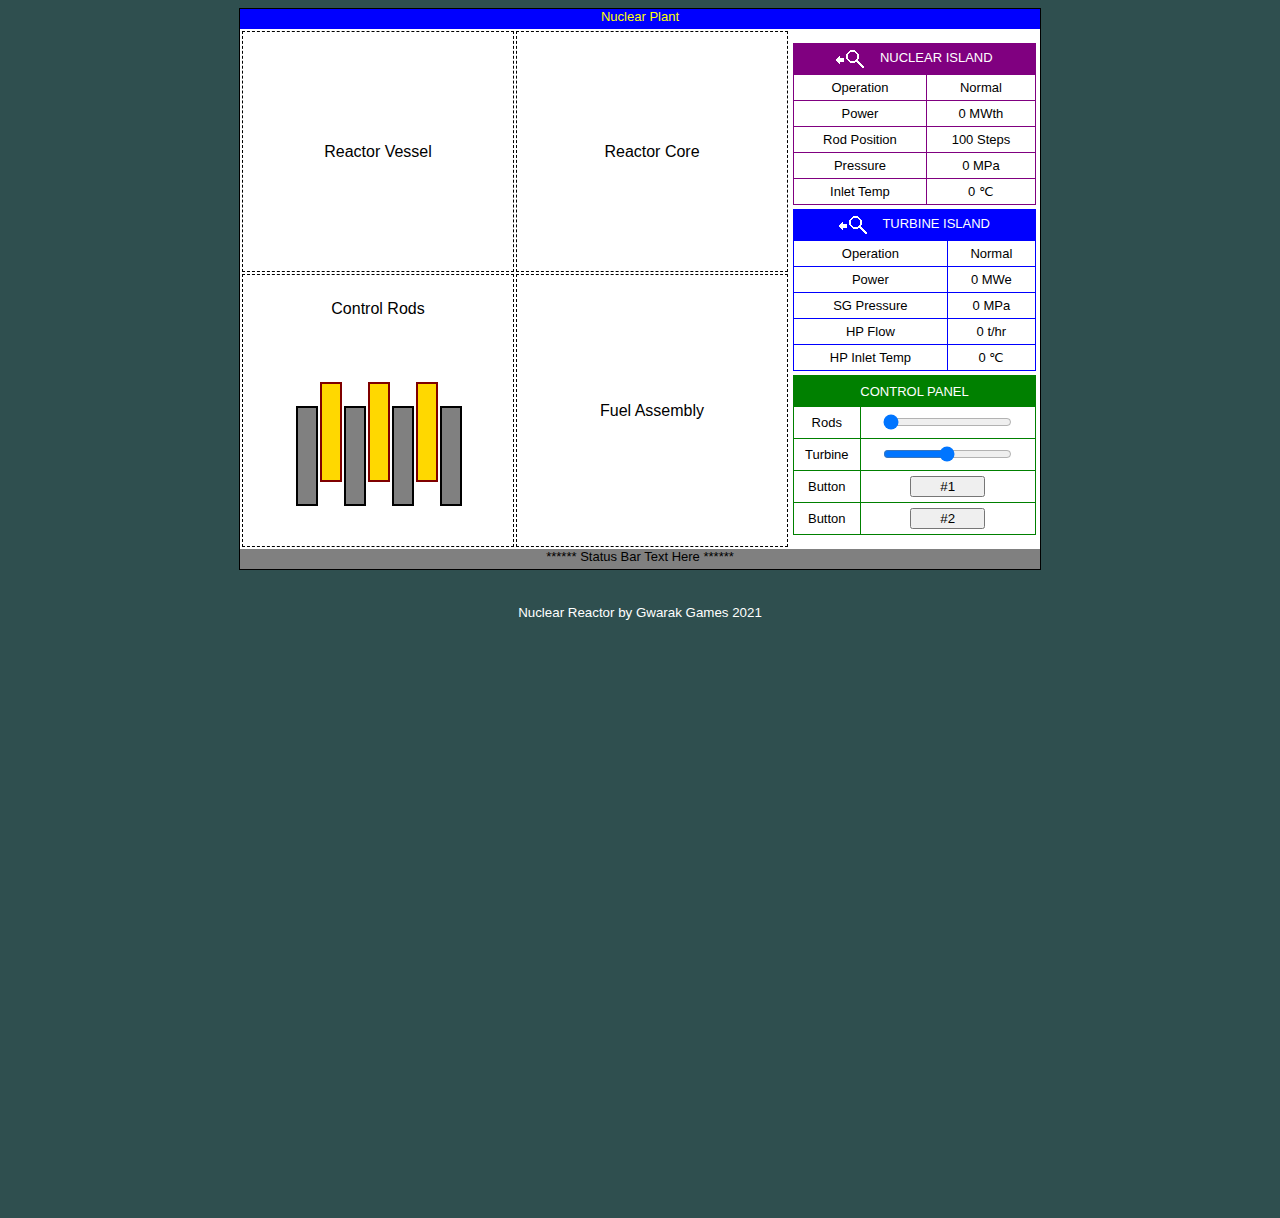
<file: NuclearReactor/index.html>
<!DOCTYPE html>
<html>
  <head>
    <meta charset="utf-8">
    <meta name="viewport" content="width=device-width">
    <title>Nuclear Reactor</title>
    <link href="css/style.css" rel="stylesheet" type="text/css" />
    <script src="js/maingame.js"></script>
  </head>
  <body>
    <div class="gameWindow">
        <div class="gwTitle">
            Nuclear Plant
        </div>
        <div class="gwMain">
            <table class="tMain">
                <tr>
                    <td class="tMainLeft">
                        <table id="tNuclearIsland">
                            <tr>
                                <td>Reactor Vessel</td>
                                <td>Reactor Core</td>
                            </tr>
                            <tr>
                                <td>
                                    <span>Control Rods</span>
                                    <br />
                                    <img src="img/rods.png" alt="Control Rods" id="img_rods">
                                </td>
                                <td>Fuel Assembly</td>
                            </tr>
                        </table>
                        <table id="tTurbineIsland">
                            <tr>
                                <td>Turbine Island</td>
                                <td>Steam Turbine</td>
                            </tr>
                            <tr>
                                <td>Turbine Trip</td>
                                <td>Cooling Tower</td>
                            </tr>
                        </table>
                    </td>
                    <td class="tMainRight">
                        <table>
                            <tr>
                                <td>
                                    <table class="tReactor">
                                        <tr>
                                            <td colspan=2 class="tReactorHeader">
                                                <a href="#" onclick="view(0)">
                                                    <img src="img/view.png" alt="View Nuclear Island">
                                                    <span>NUCLEAR ISLAND</span>
                                                </a>
                                            </td>
                                        </tr>
                                        <tr>
                                            <td>Operation</td>
                                            <td id="stat_ni_operation">Normal</td>
                                        </tr>
                                        <tr>
                                            <td>Power</td>
                                            <td id="stat_ni_power">0 MWth</td>
                                        </tr>
                                        <tr>
                                            <td>Rod Position</td>
                                            <td><span id="stat_ni_rods">100</span> Steps</td>
                                        </tr>
                                        <tr>
                                            <td>Pressure</td>
                                            <td id="stat_ni_pressure">0 MPa</td>
                                        </tr>
                                        <tr>
                                            <td>Inlet Temp</td>
                                            <td><span id="stat_ni_inlet">0</span> &#8451;</td>
                                        </tr>
                                    </table>
                                </td>
                            </tr><tr>
                                <td>
                                    <table class="tTurbine">
                                        <tr>
                                            <td colspan=2 class="tTurbineHeader">
                                                <a href="#" onclick="view(1)">
                                                    <img src="img/view.png" alt="View Turbine Island">
                                                    <span>TURBINE ISLAND</span>
                                                </a>
                                            </td>
                                        </tr>
                                        <tr>
                                            <td>Operation</td>
                                            <td id="stat_ti_operation">Normal</td>
                                        </tr>
                                        <tr>
                                            <td>Power</td>
                                            <td id="stat_ti_power">0 MWe</td>
                                        </tr>
                                        <tr>
                                            <td>SG Pressure</td>
                                            <td id="stat_ti_pressure">0 MPa</td>
                                        </tr>
                                        <tr>
                                            <td>HP Flow</td>
                                            <td id="stat_ti_flow">0 t/hr</td>
                                        </tr>
                                        <tr>
                                            <td>HP Inlet Temp</td>
                                            <td id="stat_ti_inlet">0 &#8451;</td>
                                        </tr>
                                    </table>
                                </td>
                            </tr><tr>
                                <td>
                                    <table class="tControl">
                                        <tr>
                                            <td colspan=2 class="tControlHeader">CONTROL PANEL</td>
                                        </tr>
                                        <tr>
                                            <td>Rods</td>
                                            <td>
                                                <input type="range" min="0" max="10" value="0" class="slider" id="rods" onchange="rods(this.value)">
                                            </td>
                                        </tr>
                                        <tr>
                                            <td>Turbine</td>
                                            <td>
                                                <input type="range" min="1" max="100" value="50" class="slider" id="myRange">
                                            </td>
                                        </tr>
                                        <tr>
                                            <td>Button</td>
                                            <td><button>#1</button></td>
                                        </tr>
                                        <tr>
                                            <td>Button</td>
                                            <td><button>#2</button></td>
                                        </tr>
                                    </table>
                                </td>
                            </tr>
                        </table>
                    </td>
                </tr>
            </table>
            
        </div>
        <div class="gwStatus">
            ****** Status Bar Text Here ******
        </div>
    </div>
    <div class="spacer"></div>
    <div class="footer">
        Nuclear Reactor by Gwarak Games 2021
    </div>
  </body>
</html>
</file>
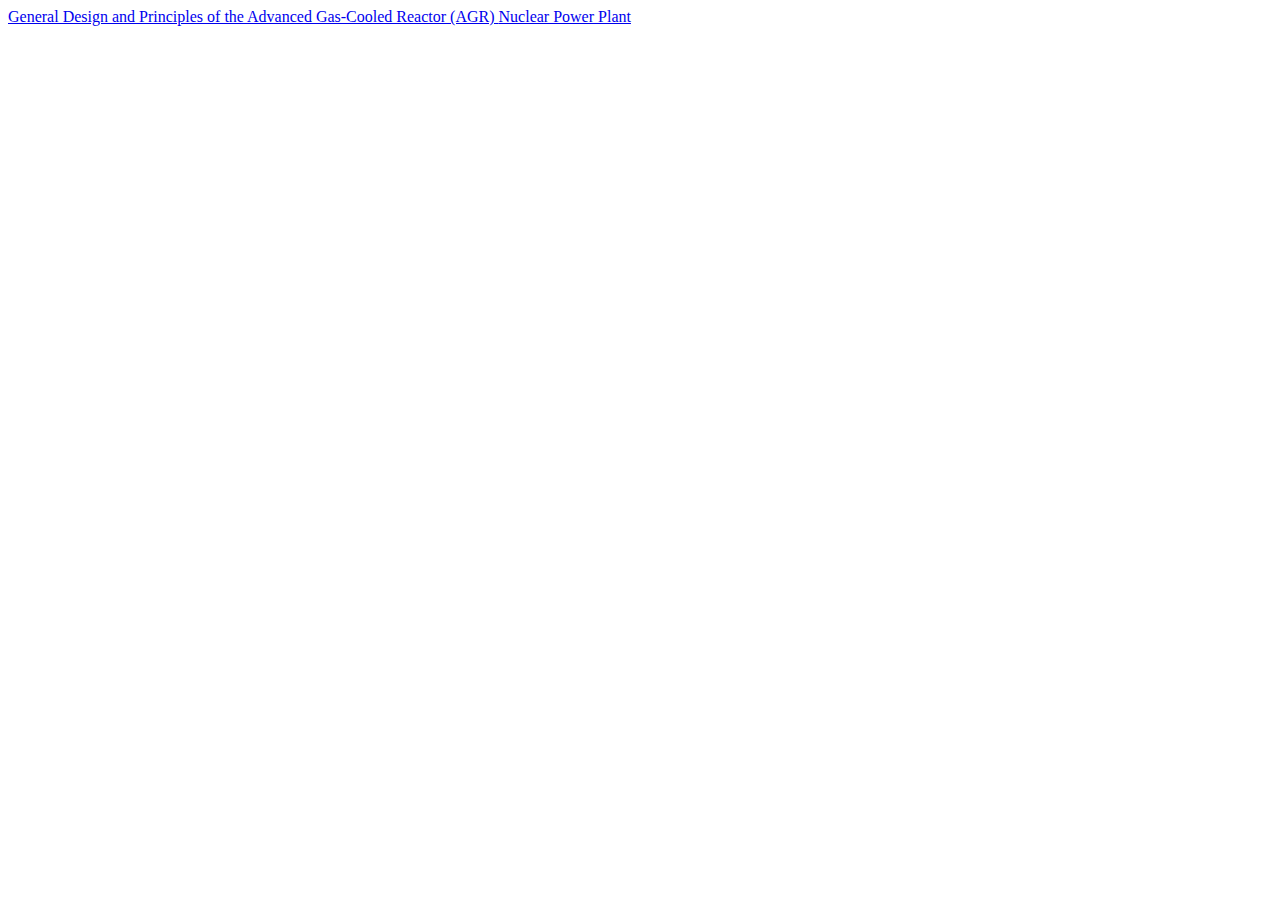
<file: NuclearReactor/references.html>
<html>
    <head>
        <title>Nuclear Reactor Reference Material</title>
    </head>
    <body>
        <a href="https://nucleus-new.iaea.org/sites/graphiteknowledgebase/wiki/Guide_to_Graphite/General%20Design%20and%20Principles%20of%20the%20Advanced%20Gas-Cooled%20Reactor%20(AGR).aspx">General Design and Principles of the Advanced Gas-Cooled Reactor (AGR) </a>
		<a href="https://www.nuclear-power.com/nuclear-power-plant/">Nuclear Power Plant</a>
	</body>
</html>
</file>
<file: NuclearReactor/css/style.css>
body {
    font-family: Verdana, Geneva, Tahoma, sans-serif;
    background-color: darkslategrey;
}

a {
    color:white;
    text-decoration: none;
}

/* GAME WINDOW */

.gameWindow {
    width:800px;
    height:560px;
    margin:5px auto;
    padding:0;
    border:1px solid black;
    background-color: white;
    text-align: center;
}

.gwTitle {
    height:20px;
    background-color: blue;
    color: yellow;
    font-size:small;
}

.gwMain {
    height:520px;
}

.gwStatus {
    height:20px;
    background-color: grey;
    font-size:small;
}

/* STATUS AND CONTROL TABLES */

/*CONTAINER TABLE*/
.tMain {width:100%;height:100%;border-collapse:collapse;border:0;} 

/*LEFT - REACTOR IMAGE*/
.tMainLeft {width:550px;padding:0;border:0;} 

#tNuclearIsland {width:550px;height:100%;display:table;}
#tNuclearIsland tr {height:200px;}
#tNuclearIsland td {width:50%;border: 1px dashed black;}

#img_rods {width:200px;height:200px;object-fit:cover;object-position:0px 0px;}

#tTurbineIsland {width:550px;height:100%;display:none;}
#tTurbineIsland tr {height:200px;}
#tTurbineIsland td {border: 1px dashed black;}

/*RIGHT - STATUS AND CONTROL PANEL*/
.tMainRight {width:250px;padding:0;border:0;}

.tReactor, .tTurbine, .tControl {width:243px;border-collapse:collapse;font-size:small;}
.tReactor img, .tTurbine img {vertical-align: middle;padding-right:10px;}

.tReactorHeader {height:20px;color: white;background-color: purple;}
.tReactor tr, .tReactor td {border:1px solid purple;padding:5px;}

.tTurbineHeader {height:20px;color: white;background-color: blue;}
.tTurbine tr, .tTurbine td {border:1px solid blue;padding:5px;}

.tControlHeader {height:20px;color:white;background-color: green;}
.tControl tr, .tControl td {border:1px solid green;padding:5px;}
.tControl button {width:75px;}

.spacer {
    width:100%;
    height:20px;
}
.footer {
    width:800px;
    height:600px;
    margin:5px auto;
    padding:5px 0;
    font-size: smaller;
    text-align: center;
    color: white;
}
</file>
